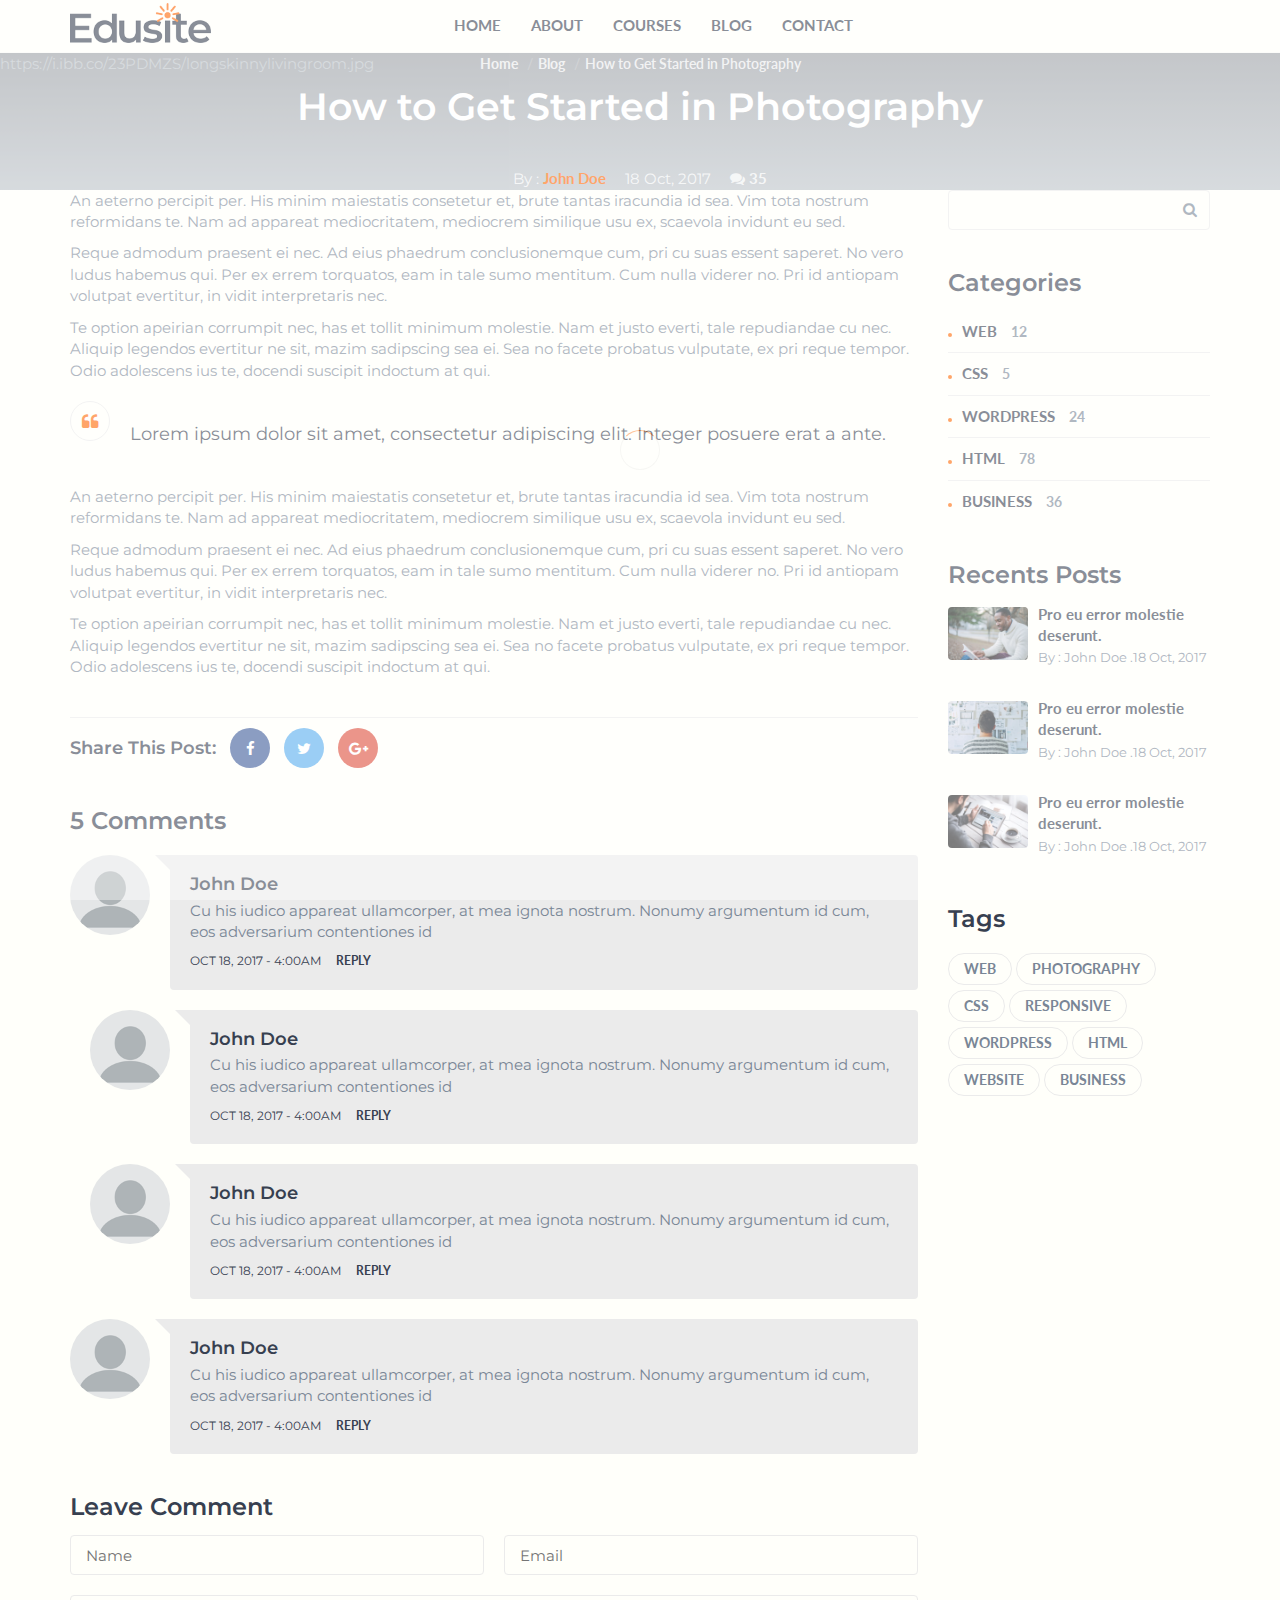
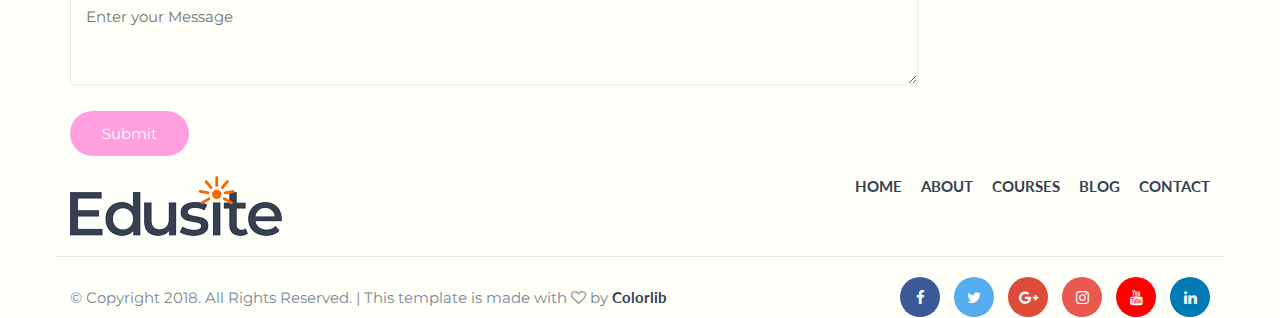
<file: edusite/blog-post.html>
<!DOCTYPE html>
<html lang="en">
	<head>
		<meta charset="utf-8">
		<meta http-equiv="X-UA-Compatible" content="IE=edge">
		<meta name="viewport" content="width=device-width, initial-scale=1">
		 <!-- The above 3 meta tags *must* come first in the head; any other head content must come *after* these tags -->

		<title>HTML Education Template</title>

		<!-- Google font -->
		<link href="https://fonts.googleapis.com/css?family=Lato:700%7CMontserrat:400,600" rel="stylesheet">

		<!-- Bootstrap -->
		<link type="text/css" rel="stylesheet" href="css/bootstrap.min.css"/>

		<!-- Font Awesome Icon -->
		<link rel="stylesheet" href="css/font-awesome.min.css">

		<!-- Custom stlylesheet -->
		<link type="text/css" rel="stylesheet" href="css/style.css"/>

		<!-- HTML5 shim and Respond.js for IE8 support of HTML5 elements and media queries -->
		<!-- WARNING: Respond.js doesn't work if you view the page via file:// -->
		<!--[if lt IE 9]>
		  <script src="https://oss.maxcdn.com/html5shiv/3.7.3/html5shiv.min.js"></script>
		  <script src="https://oss.maxcdn.com/respond/1.4.2/respond.min.js"></script>
		<![endif]-->

    </head>
	<body>

		<!-- Header -->
		<header id="header">
			<div class="container">

				<div class="navbar-header">
					<!-- Logo -->
					<div class="navbar-brand">
						<a class="logo" href="index.html">
							<img src="./img/logo.png" alt="logo">
						</a>
					</div>
					<!-- /Logo -->

					<!-- Mobile toggle -->
					<button class="navbar-toggle">
						<span></span>
					</button>
					<!-- /Mobile toggle -->
				</div>

				<!-- Navigation -->
				<nav id="nav">
					<ul class="main-menu nav navbar-nav navbar-right">
						<li><a href="index.html">Home</a></li>
						<li><a href="#">About</a></li>
						<li><a href="#">Courses</a></li>
						<li><a href="blog.html">Blog</a></li>
						<li><a href="contact.html">Contact</a></li>
					</ul>
				</nav>
				<!-- /Navigation -->

			</div>
		</header>
		<!-- /Header -->

		<!-- Hero-area -->
		<div class="hero-area section">

			<!-- Backgound Image -->
			<div class="bg-image bg-parallax overlay" style="background-image:url(./img/blog-post-background.jpg)"></div>
			<!-- /Backgound Image -->

			<div class="container">
				<div class="row">
					<div class="col-md-10 col-md-offset-1 text-center">
						<ul class="hero-area-tree">
							<li><a href="index.html">Home</a></li>
							<li><a href="blog.html">Blog</a></li>
							<li>How to Get Started in Photography</li>
						</ul>
						<h1 class="white-text">How to Get Started in Photography</h1>
						<ul class="blog-post-meta">
							<li class="blog-meta-author">By : <a href="#">John Doe</a></li>
							<li>18 Oct, 2017</li>
							<li class="blog-meta-comments"><a href="#"><i class="fa fa-comments"></i> 35</a></li>
						</ul>
					</div>
				</div>
			</div>

		</div>
		<!-- /Hero-area -->

		<!-- Blog -->
		<div id="blog" class="section">

			<!-- container -->
			<div class="container">

				<!-- row -->
				<div class="row">

					<!-- main blog -->
					<div id="main" class="col-md-9">

						<!-- blog post -->
						<div class="blog-post">
							<p>An aeterno percipit per. His minim maiestatis consetetur et, brute tantas iracundia id sea. Vim tota nostrum reformidans te. Nam ad appareat mediocritatem, mediocrem similique usu ex, scaevola invidunt eu sed.</p>
							<p>Reque admodum praesent ei nec. Ad eius phaedrum conclusionemque cum, pri cu suas essent saperet. No vero ludus habemus qui. Per ex errem torquatos, eam in tale sumo mentitum. Cum nulla viderer no. Pri id antiopam volutpat evertitur, in vidit interpretaris nec.</p>
							<p>Te option apeirian corrumpit nec, has et tollit minimum molestie. Nam et justo everti, tale repudiandae cu nec. Aliquip legendos evertitur ne sit, mazim sadipscing sea ei. Sea no facete probatus vulputate, ex pri reque tempor. Odio adolescens ius te, docendi suscipit indoctum at qui.</p>
							<blockquote>
							  <p>Lorem ipsum dolor sit amet, consectetur adipiscing elit. Integer posuere erat a ante.</p>
							</blockquote>
							<p>An aeterno percipit per. His minim maiestatis consetetur et, brute tantas iracundia id sea. Vim tota nostrum reformidans te. Nam ad appareat mediocritatem, mediocrem similique usu ex, scaevola invidunt eu sed.</p>
							<p>Reque admodum praesent ei nec. Ad eius phaedrum conclusionemque cum, pri cu suas essent saperet. No vero ludus habemus qui. Per ex errem torquatos, eam in tale sumo mentitum. Cum nulla viderer no. Pri id antiopam volutpat evertitur, in vidit interpretaris nec.</p>
							<p>Te option apeirian corrumpit nec, has et tollit minimum molestie. Nam et justo everti, tale repudiandae cu nec. Aliquip legendos evertitur ne sit, mazim sadipscing sea ei. Sea no facete probatus vulputate, ex pri reque tempor. Odio adolescens ius te, docendi suscipit indoctum at qui.</p>
						</div>
						<!-- /blog post -->

						<!-- blog share -->
						<div class="blog-share">
							<h4>Share This Post:</h4>
							<a href="#" class="facebook"><i class="fa fa-facebook"></i></a>
							<a href="#" class="twitter"><i class="fa fa-twitter"></i></a>
							<a href="#" class="google-plus"><i class="fa fa-google-plus"></i></a>
						</div>
						<!-- /blog share -->

						<!-- blog comments -->
						<div class="blog-comments">
							<h3>5 Comments</h3>

							<!-- single comment -->
							<div class="media">
								<div class="media-left">
									<img src="./img/avatar.png" alt="">
								</div>
								<div class="media-body">
									<h4 class="media-heading">John Doe</h4>
									<p>Cu his iudico appareat ullamcorper, at mea ignota nostrum. Nonumy argumentum id cum, eos adversarium contentiones id</p>
									<div class="date-reply"><span>Oct 18, 2017 - 4:00AM</span><a href="#" class="reply">Reply</a></div>
								</div>

								<!-- comment reply -->
								<div class="media">
									<div class="media-left">
										<img src="./img/avatar.png" alt="">
									</div>
									<div class="media-body">
										<h4 class="media-heading">John Doe</h4>
										<p>Cu his iudico appareat ullamcorper, at mea ignota nostrum. Nonumy argumentum id cum, eos adversarium contentiones id</p>
										<div class="date-reply"><span>Oct 18, 2017 - 4:00AM</span><a href="#" class="reply">Reply</a></div>
									</div>
								</div>
								<!-- /comment reply -->

								<!-- comment reply -->
								<div class="media">
									<div class="media-left">
										<img src="./img/avatar.png" alt="">
									</div>
									<div class="media-body">
										<h4 class="media-heading">John Doe</h4>
										<p>Cu his iudico appareat ullamcorper, at mea ignota nostrum. Nonumy argumentum id cum, eos adversarium contentiones id</p>
										<div class="date-reply"><span>Oct 18, 2017 - 4:00AM</span><a href="#" class="reply">Reply</a></div>
									</div>
								</div>
								<!-- /comment reply -->

							</div>
							<!-- /single comment -->

							<!-- single comment -->
							<div class="media">
								<div class="media-left">
									<img src="./img/avatar.png" alt="">
								</div>
								<div class="media-body">
									<h4 class="media-heading">John Doe</h4>
									<p>Cu his iudico appareat ullamcorper, at mea ignota nostrum. Nonumy argumentum id cum, eos adversarium contentiones id</p>
									<div class="date-reply"><span>Oct 18, 2017 - 4:00AM</span><a href="#" class="reply">Reply</a></div>
								</div>
							</div>
							<!-- /single comment -->

							<!-- blog reply form -->
							<div class="blog-reply-form">
								<h3>Leave Comment</h3>
								<form>
									<input class="input name-input" type="text" name="name" placeholder="Name">
									<input class="input email-input" type="email" name="email" placeholder="Email">
									<textarea class="input" name="message" placeholder="Enter your Message"></textarea>
									<button class="main-button icon-button">Submit</button>
								</form>
							</div>
							<!-- /blog reply form -->

						</div>
						<!-- /blog comments -->
					</div>
					<!-- /main blog -->

					<!-- aside blog -->
					<div id="aside" class="col-md-3">

						<!-- search widget -->
						<div class="widget search-widget">
							<form>
								<input class="input" type="text" name="search">
								<button><i class="fa fa-search"></i></button>
							</form>
						</div>
						<!-- /search widget -->

						<!-- category widget -->
						<div class="widget category-widget">
							<h3>Categories</h3>
							<a class="category" href="#">Web <span>12</span></a>
							<a class="category" href="#">Css <span>5</span></a>
							<a class="category" href="#">Wordpress <span>24</span></a>
							<a class="category" href="#">Html <span>78</span></a>
							<a class="category" href="#">Business <span>36</span></a>
						</div>
						<!-- /category widget -->

						<!-- posts widget -->
						<div class="widget posts-widget">
							<h3>Recents Posts</h3>

							<!-- single posts -->
							<div class="single-post">
								<a class="single-post-img" href="blog-post.html">
									<img src="./img/post01.jpg" alt="">
								</a>
								<a href="blog-post.html">Pro eu error molestie deserunt.</a>
								<p><small>By : John Doe .18 Oct, 2017</small></p>
							</div>
							<!-- /single posts -->

							<!-- single posts -->
							<div class="single-post">
								<a class="single-post-img" href="blog-post.html">
									<img src="./img/post02.jpg" alt="">
								</a>
								<a href="blog-post.html">Pro eu error molestie deserunt.</a>
								<p><small>By : John Doe .18 Oct, 2017</small></p>
							</div>
							<!-- /single posts -->

							<!-- single posts -->
							<div class="single-post">
								<a class="single-post-img" href="blog-post.html">
									<img src="./img/post03.jpg" alt="">
								</a>
								<a href="blog-post.html">Pro eu error molestie deserunt.</a>
								<p><small>By : John Doe .18 Oct, 2017</small></p>
							</div>
							<!-- /single posts -->

						</div>
						<!-- /posts widget -->

						<!-- tags widget -->
						<div class="widget tags-widget">
							<h3>Tags</h3>
							<a class="tag" href="#">Web</a>
							<a class="tag" href="#">Photography</a>
							<a class="tag" href="#">Css</a>
							<a class="tag" href="#">Responsive</a>
							<a class="tag" href="#">Wordpress</a>
							<a class="tag" href="#">Html</a>
							<a class="tag" href="#">Website</a>
							<a class="tag" href="#">Business</a>
						</div>
						<!-- /tags widget -->

					</div>
					<!-- /aside blog -->

				</div>
				<!-- row -->

			</div>
			<!-- container -->

		</div>
		<!-- /Blog -->

		<!-- Footer -->
		<footer id="footer" class="section">

			<!-- container -->
			<div class="container">

				<!-- row -->
				<div class="row">

					<!-- footer logo -->
					<div class="col-md-6">
						<div class="footer-logo">
							<a class="logo" href="index.html">
								<img src="./img/logo.png" alt="logo">
							</a>
						</div>
					</div>
					<!-- footer logo -->

					<!-- footer nav -->
					<div class="col-md-6">
						<ul class="footer-nav">
							<li><a href="index.html">Home</a></li>
							<li><a href="#">About</a></li>
							<li><a href="#">Courses</a></li>
							<li><a href="blog.html">Blog</a></li>
							<li><a href="contact.html">Contact</a></li>
						</ul>
					</div>
					<!-- /footer nav -->

				</div>
				<!-- /row -->

				<!-- row -->
				<div id="bottom-footer" class="row">

					<!-- social -->
					<div class="col-md-4 col-md-push-8">
						<ul class="footer-social">
							<li><a href="#" class="facebook"><i class="fa fa-facebook"></i></a></li>
							<li><a href="#" class="twitter"><i class="fa fa-twitter"></i></a></li>
							<li><a href="#" class="google-plus"><i class="fa fa-google-plus"></i></a></li>
							<li><a href="#" class="instagram"><i class="fa fa-instagram"></i></a></li>
							<li><a href="#" class="youtube"><i class="fa fa-youtube"></i></a></li>
							<li><a href="#" class="linkedin"><i class="fa fa-linkedin"></i></a></li>
						</ul>
					</div>
					<!-- /social -->

					<!-- copyright -->
					<div class="col-md-8 col-md-pull-4">
						<div class="footer-copyright">
							<span>&copy; Copyright 2018. All Rights Reserved. | This template is made with <i class="fa fa-heart-o" aria-hidden="true"></i> by <a href="https://colorlib.com">Colorlib</a></span>
						</div>
					</div>
					<!-- /copyright -->

				</div>
				<!-- row -->

			</div>
			<!-- /container -->

		</footer>
		<!-- /Footer -->

		<!-- preloader -->
		<div id='preloader'><div class='preloader'></div></div>
		<!-- /preloader -->


		<!-- jQuery Plugins -->
		<script type="text/javascript" src="js/jquery.min.js"></script>
		<script type="text/javascript" src="js/bootstrap.min.js"></script>
		<script type="text/javascript" src="js/main.js"></script>

	</body>
</html>
</file>
<file: edusite/css/style.css>
/*
Template Name: HTML Education Template
Author: yaminncco

Colors:
	Body 		: #798696
	Headers 	: #374050
	Primary 	: #FF6700
	Grey 		: #EBEBEB

Fonts: Lato & Montserrat

Table OF Contents
------------------------------------
1 > General
2 > Logo
3 > Navigation
4 > Hero Area
5 > About & Why Us (Feature)
6 > Courses
7 > Footer
8 > Contact Page
9 > Blog Page
10 > Blog Page Sidebar
11 > Single Post Page
12 > Responsive
13 > Preloader
------------------------------------*/

/*------------------------------------*\
	General
\*------------------------------------*/
/* --- typography --- */
body {
  background-color: #FFFFFA;
    font-family: 'Montserrat', sans-serif;
	font-size: 15px;
    font-weight: 400;
    color: #798696;
	overflow-x:hidden;
}

h1,h2,h3,h4,h5,h6 {
	margin-top: 12px;
	margin-bottom: 15px;
	font-weight: 600;
	color: #374050;
}

h1 {
	font-size:38px;
}

h2 {
	font-size:30px;
}

h3 {
	font-size:24px;
}

h4 {
	font-size:18px;
}

a {
	font-family: 'Lato', sans-serif;
	color: #374050;
	font-weight: 700;
}

a:hover,
a:focus{
    text-decoration: none;
    outline: none;
	color: #374050;
	opacity: 0.9;
}

ul,ol{
    margin: 0;
    padding: 0;

}

.title {
  font-size: 4.5em;
}

.lead {
  font-size: 1.75em;
}
.white-text {
	color: #FFF;

}

blockquote {
	position: relative;
	margin: 20px 0px;
	padding: 20px 20px 20px 60px;
	border-left: none;
	color: #374050;
}

blockquote:before{
	content:"\f10d";
	font-family:fontAwesome;
	position:absolute;
	left:0;
	top:0;
	color: #FF6700;
	width:40px;
	height:40px;
	line-height:40px;
	text-align:center;
	border-radius:50%;
	border:1px solid #EBEBEB;
}


/* --- Section --- */
.section {
	position:relative;

}

.section-hr {
	margin-top:80px;
	margin-bottom:80px;
	border-color: #EBEBEB;
}

.section-header {
	margin-bottom:40px;
}

/* --- Background Image --- */
.img-container {
  background-color: #000000
}
.img-container img {
  opacity: 0.5;
}
.bkgdimg {
	position:absolute;
	left:0;
	right:0;
	top:0;
	bottom:0;
	background-position:center;
	background-size:auto;
}

#bkgdimg {
  width: 100%;
  height: auto;
}

.bg-image.bg-parallax {
	background-attachment:fixed;
}

.bg-image.overlay:after {
	content:"https://i.ibb.co/23PDMZS/longskinnylivingroom.jpg";
	position:absolute;
	left:0;
	right:0;
	top:0;
	bottom:0;
	background-image: -webkit-gradient(linear, left top, left bottom, from(#374050), to(#798696));
	background-image: linear-gradient(to bottom, #374050 0%, #798696 100%);
	opacity: 0.5;
}

/* --- Buttons --- */
.main-button {
	position:relative;
	display:inline-block;
	padding:10px 30px;
	background-color: #FF9FDF;
	border: 2px solid transparent;
	border-radius: 40px;
	color: #FFF;
	-webkit-transition:0.2s all;
	transition:0.2s all;
}

.main-button:hover , .main-button:focus {
	background-color:#fff;
	border: 2px solid #FF9FDF;
	color:#FF9FDF;
}

.main-button.icon-button:hover , .main-button.icon-button:focus {
	padding-right: 45px;
}

.main-button.icon-button:after {
	content:"\f178";
	font-family:FontAwesome;
	position:absolute;
	width: 30px;
	right: 15px;
	text-align:center;
	opacity:0;
	-webkit-transition:0.2s all;
	transition:0.2s all;
}

.main-button.icon-button:hover:after , .main-button.icon-button:focus:after {
	opacity:1;
}

/* --  Input  -- */
input[type="text"], input[type="email"], input[type="password"], input[type="number"], input[type="date"], input[type="url"], input[type="tel"], textarea {
    height: 40px;
    width: 100%;
    border: 1px solid #EBEBEB;
	border-radius:4px;
	background: transparent;
    padding-left: 15px;
	padding-right: 15px;
	-webkit-transition:0.2s border-color;
	transition:0.2s border-color;
}

textarea {
    padding: 10px 15px;
}

input[type="text"]:focus, input[type="email"]:focus, input[type="password"]:focus, input[type="number"]:focus, input[type="date"]:focus, input[type="url"]:focus, input[type="tel"]:focus, textarea:focus {
	border-color:#FF6700;
}

/*------------------------------------*\
	Logo
\*------------------------------------*/
.navbar-brand {
    padding: 0;
}

.navbar-brand .logo {
	margin-top: 10px;
	display: inline-block;
}

.navbar-brand .logo > img {
	max-height:40px;
  margin-top: -5%;

}

@media only screen and (max-width: 767px) {
	.navbar-brand {
		margin-left:15px;
	}
}

/*------------------------------------*\
	Navigation
\*------------------------------------*/
#header {
  height: auto;
	position:relative;
	left:0;
	right:0;
	top:0;
	z-index:99;
	border-bottom:1px solid rgba(235, 235, 235, 0.25);
	background-color:#FFFFFA;
	-webkit-transition:0.2s all;
	transition:0.2s all;
}


#header.transparent-nav .main-menu li a {
	color:BLACK;
}

.main-menu li a {
	text-transform:uppercase;
	-webkit-transition:0.2s all;
	transition:0.2s all;
}

.main-menu li a:hover , .main-menu li a:focus {
	background-color:transparent;
}

.main-menu li a:after {
	content:"";
	display:block;
	height:2px;
	background-color:#FF9FDF;
	width:100%;
	-webkit-transform: translateY(5px);
	    -ms-transform: translateY(5px);
	        transform: translateY(5px);
	opacity:0;
	-webkit-transition:0.2s all;
	transition:0.2s all;
}

.main-menu li a:hover:after , .main-menu li a:focus:after {
	-webkit-transform: translateY(0px);
	    -ms-transform: translateY(0px);
	        transform: translateY(0px);
	opacity:1;
}

/* -- Mobile Nav -- */
@media only screen and (max-width: 767px) {
	#nav {
		position: fixed;
		top: 0;
		right: 0;
		width: 0%;
		max-width:250px;
		height: 100vh;
		background: #FFF;
		-webkit-box-shadow: 0px 5px 10px 0px rgba(0, 0, 0, 0.1);
		        box-shadow: 0px 5px 10px 0px rgba(0, 0, 0, 0.1);
		padding-top: 80px;
		padding-bottom: 40px;
		-webkit-transform: translateX(100%);
		    -ms-transform: translateX(100%);
		        transform: translateX(100%);
		-webkit-transition: 0.4s all cubic-bezier(.77,0,.18,1);
		transition: 0.4s all cubic-bezier(.77,0,.18,1);
		z-index:9;
	}

	#header.nav-collapse #nav{
		width:100%;
		-webkit-transform: translateX(0%);
		    -ms-transform: translateX(0%);
		        transform: translateX(0%);
	}

	.main-menu {
		margin:0;
	}

	.main-menu li a {
		color: #374050 !important;
		display: inline-block;
		margin-left: 40px;
	}
}

/* -- Mobile Toggle Btn -- */
.navbar-toggle {
	position:fixed;
	right:0;
	padding: 0;
	height: 40px;
	width: 40px;
	margin-top: 5px;
	z-index:99;
}

.navbar-toggle > span {
	position: absolute;
	top: 50%;
	left: 50%;
    -webkit-transform: translate(-50% , -50%);
        -ms-transform: translate(-50% , -50%);
            transform: translate(-50% , -50%);
	-webkit-transition: 0.2s background;
	transition: 0.2s background;
}

.navbar-toggle > span:before, .navbar-toggle > span:after {
	content: '';
	position:absolute;
	left:0;
	-webkit-transition: 0.2s -webkit-transform;
	transition: 0.2s -webkit-transform;
	transition: 0.2s transform;
	transition: 0.2s transform, 0.2s -webkit-transform;
}

.navbar-toggle > span , .navbar-toggle > span:before , .navbar-toggle > span:after {
	height: 2px;
	width: 25px;
	background-color:#374050;
}

.navbar-toggle > span:before {
	top: -10px;
}

.navbar-toggle > span:after {
	top: 10px;
}

#header.nav-collapse .navbar-toggle > span {
	background: transparent;
}

#header.nav-collapse .navbar-toggle > span:before {
    -webkit-transform: translateY(10px) rotate(45deg);
        -ms-transform: translateY(10px) rotate(45deg);
            transform: translateY(10px) rotate(45deg);
}

#header.nav-collapse .navbar-toggle > span:after {
    -webkit-transform: translateY(-10px) rotate(-45deg);
        -ms-transform: translateY(-10px) rotate(-45deg);
            transform: translateY(-10px) rotate(-45deg);
}

/*------------------------------------*\
	Hero Area
\*------------------------------------*/
.hero-area {
	position:relative;

}

#home.hero-area {
	padding-top: 0px;
	padding-bottom: 0px;
}

.home-wrapper {
	position:absolute;
	top:50%;
	-webkit-transform:translateY(-50%);
	    -ms-transform:translateY(-50%);
	        transform:translateY(-50%);
	left:0;
	right:0;
}

/* -- Breadcrumb -- */
.hero-area-tree li {
	display:inline-block;
	font-family: 'Lato', sans-serif;
	font-weight:600;
	font-size:14px;
	color:rgba(255, 255, 255, 0.8);
}

.hero-area-tree li > a {
	color:rgba(255, 255, 255, 0.8);
}

.hero-area-tree li + li:before {
	content: "/";
	display: inline-block;
	margin: 0px 5px;
	color: rgba(235, 235, 235, 0.25);
}

/*------------------------------------*\
	About & Why Us (Feature)
\*------------------------------------*/
/* -- Feature -- */
.feature {
	position:relative;
}

.feature + .feature  {
	margin-top:40px;
}

.feature .feature-icon {
	position:absolute;
	left:0;
	top:0;
	width:80px;
	height:80px;
	line-height:80px;
	text-align:center;
	border-radius: 50%;
	font-size:30px;
	border:1px solid #EBEBEB;
	color:#FF9FDF;
}

.feature-content {
	padding-left:100px;
}

/* -- About Img -- */
.about-img {
	margin-top:40px;
}

.about-img > img {
	width:100%;
}

/* -- About Video -- */
.about-video {
	position: relative;
	display: block;
	border-radius: 4px;
	overflow: hidden;
}

.about-video > img {
	width:100%;
}

.about-video .play-icon {
	position: absolute;
	top: 50%;
	left: 50%;
	-webkit-transform: translate(-50% , -50%);
	    -ms-transform: translate(-50% , -50%);
	        transform: translate(-50% , -50%);
	width: 80px;
	height: 80px;
	line-height: 80px;
	text-align: center;
	background: #fff;
	border-radius: 50%;
	font-size: 24.027px;
	z-index:10;
	-webkit-animation : 2s play-animation infinite;
	        animation : 2s play-animation infinite;
	-webkit-transition:0.2s color;
	transition:0.2s color;
}

.about-video:hover .play-icon {
	color:#FF6700;
}

@-webkit-keyframes play-animation {
	from {
		-webkit-box-shadow : 0px 0px 0px 0px #FFF;
		        box-shadow : 0px 0px 0px 0px #FFF;
	}
	to {
		-webkit-box-shadow : 0px 0px 0px 10px transparent;
		        box-shadow : 0px 0px 0px 10px transparent;
	}
}

@keyframes play-animation {
	from {
		-webkit-box-shadow : 0px 0px 0px 0px #FFF;
		        box-shadow : 0px 0px 0px 0px #FFF;
	}
	to {
		-webkit-box-shadow : 0px 0px 0px 10px transparent;
		        box-shadow : 0px 0px 0px 10px transparent;
	}
}

.about-video:after {
	content:"";
	position:absolute;
	left:0;
	right:0;
	bottom:0;
	top:0;
	background-color:#FF6700;
	opacity:0.7;
}

/*------------------------------------*\
  Body
\*------------------------------------*/
@media only screen and (max-width: 767px) {
	div.col-lg-3.col-md-6.col-sm-12 {
    padding-bottom: 5%;
	}
}

@media only screen and (max-width: 767px){
  #footerlogo {
    max-height: 30px;
    margin-right: 20%;
  }
  img#footerlogo {
    margin-left: 0%;
  }
}

#welcome {
  font-size: 3em;

  padding-bottom: 3%;
  padding-top: 3%;
}

#serviceheader {
  font-size: 3em;
}
.disclaimers {
  padding-top: 5%;
}

.servicelist {
  font-size: 2em;
  color:#FF9FDF;
}
#servicelead{
  text-align: center;
  padding-bottom: 2%;
}

.fineprint{
  font-size: .75em;
  padding-top: 1%;
}

#disclosure {
  font-size: 1.5em;
  padding-top: 5%;
}
div.col-lg-3.col-md-6.col-sm-12{
  padding-right:3%;
  padding-left: 1%;
}
.row.breakdown {
  padding-left: 2%;
  padding-right: 2%;
  padding-top: 3%;
}
#pricelead {
  padding-top: 3%;
}
.prices {
  text-align: center;

}

.faqcontainer{
  padding-left: 10%;
  padding-right: 10%;
  text-align: center;
}

.question {
  padding-top: 2%;
  margin-bottom: 0;
}

#contactform {
  font-size: 2em;
}

.contact-form {
  background-color: #FFECFB;
  padding: 3%;
  border-radius: 10px;
}

#form{
  padding-bottom: 5%;
}

.fa-envelope:before {
    content: "\f0e0";
    color: #FF9FDF;
}

.fa-phone:before {
    content: "\f095";
    color: #FF9FDF;
}

.fa-map-marker:before {
    content: "\f041";
    color: #FF9FDF;
}
input#exampleFormControlInput1.form-control{
  background-color:white;
}

#cardpay {
  font-size: 2.5em;
  text-align: center;
  padding-top: 5%;
  padding-bottom: 3%;
}

#paycheck {
  text-align: center;
  padding-top: 5%;
}

.navbar-nav {
  margin-right: 30%;
}
.home-wrapper.contact {
  margin-top: -4%;
}
.stripe-button-el {
  margin-left: 33%;
}

#payment {
  padding-bottom: 5%;
}
/*------------------------------------*\
	Courses
\*------------------------------------*/
.course {
	margin-top:20px;
	margin-bottom:20px;
}

.course .course-img {
	position: relative;
	display:block;
	margin-bottom:20px;
	border-radius:4px;
	overflow:hidden;
}

.course .course-img > img {
	width:100%;
}

.course-img:after {
	content:"";
	position:absolute;
	left:0;
	right:0;
	bottom:0;
	top:0;
	background-color:#FF6700;
	opacity:0;
	-webkit-transition:0.2s opacity;
	transition:0.2s opacity;
}

.course .course-img:hover:after {
	opacity:0.7;
}

.course .course-img .course-link-icon {
	position:absolute;
	left:50%;
	top:50%;
	-webkit-transform: translate(-50% , calc(-50% - 15px));
	    -ms-transform: translate(-50% , calc(-50% - 15px));
	        transform: translate(-50% , calc(-50% - 15px));
	width:40px;
	height:40px;
	line-height:40px;
	text-align:center;
	border:2px solid #fff;
	color:#fff;
	border-radius:50%;
	opacity:0;
	z-index:10;
	-webkit-transition:0.2s all;
	transition:0.2s all;
}

.course .course-img:hover .course-link-icon {
	-webkit-transform: translate(-50% , -50%);
	    -ms-transform: translate(-50% , -50%);
	        transform: translate(-50% , -50%);
	opacity:1;
}

.course .course-title {
	display:block;
	height:42px;
}

.course .course-details {
	margin-top: 20px;
	padding-top: 10px;
	border-top: 1px solid #EBEBEB;
}

.course .course-details .course-price {
	float: right;
}

.course .course-details .course-price.course-free {
	color: green;
}

.course .course-details .course-price.course-premium {
	color: #FF6700;
}

#courses .center-btn {
	text-align:center;
	margin-top:40px;
}

/*------------------------------------*\
	Footer
\*------------------------------------*/

#bottom-footer {
	margin-top: 20px;
	padding-top: 20px;
	border-top: 1px solid #EBEBEB;
}

/* -- Footer Logo -- */
.footer-logo  .logo {
	margin-top: 20px;
	display: inline-block;
}

.footer-logo  .logo > img {
	max-height:100px;
}

/* -- Footer Nav -- */
#colorlib{
text-align: center;
}
#footerlogo{
  margin-left: 200%;
  margin-right:
}
.footer-nav {
	text-align: right;
	padding: 20px 0px;
}


.footer-nav li {
	display:inline-block;
	margin-left:15px
}

.footer-nav li a {
	display:block;
	text-transform:uppercase;
	-webkit-transition:0.2s color;
	transition:0.2s color;
}

.footer-nav li a:hover , .footer-nav li a:focus {
	color:#FF6700;
}

.footer-nav li a:after {
	content:"";
	display:block;
	height:2px;
	background-color:#FF6700;
	width:100%;
	-webkit-transform: translateY(5px);
	    -ms-transform: translateY(5px);
	        transform: translateY(5px);
	opacity:0;
	-webkit-transition:0.2s all;
	transition:0.2s all;
}

.footer-nav li a:hover:after , .footer-nav li a:focus:after {
	-webkit-transform: translateY(0px);
	    -ms-transform: translateY(0px);
	        transform: translateY(0px);
	opacity:1;
}

/* -- Footer copyright -- */
.footer-copyright {
	line-height:40px;
}

/* -- Footer Social -- */
.footer-social {
	text-align:right;
}

.footer-social li {
	display:inline-block;
	margin-left:10px;
}

.footer-social li a {
	display:block;
	width:40px;
	height:40px;
	line-height:40px;
	text-align:center;
	border-radius:50%;
	color:#FFF;
	background-color:#EBEBEB;
	-webkit-transition:0.2s opacity;
	transition:0.2s opacity;
}

.footer-social li a.facebook {
	background-color:#3b5998;
}

.footer-social li a.twitter {
	background-color:#55acee;
}

.footer-social li a.google-plus {
	background-color:#dd4b39;
}

.footer-social li a.instagram {
	background-color:#e95950;
}

.footer-social li a.youtube {
	background-color:#ff0000;
}

.footer-social li a.linkedin {
	background-color:#007bb5;
}

/*------------------------------------*\
	Contact Page
\*------------------------------------*/
/* -- Contact Form -- */
.contact-form:after {
	content:"";
	display:block;
	clear:both;
}

.contact-form .input {
	margin-bottom:20px;
}

.contact-form textarea.input {
	height:200px;
}

/* -- Contact Information -- */
.contact-details li  {
	margin-bottom:20px;
}

.contact-details li i {
	color: #FF6700;
	margin-right: 15px;
	border: 1px solid #EBEBEB;
	border-radius: 50%;
	width: 40px;
	height: 40px;
	line-height: 40px;
	text-align: center;
}

/* -- Contact Map -- */
#contact-map {
	height:260px;
	border-radius:4px;
}

/*------------------------------------*\
	Blog Page
\*------------------------------------*/
/* -- Single Blog -- */
.single-blog {
	margin-bottom:40px;
}

.single-blog .blog-img > a {
	position:relative;
	display:block;
	border-radius:4px;
	overflow:hidden;
}

.single-blog .blog-img img {
	width:100%;
}

.single-blog .blog-img > a:after {
	content:"";
	position:absolute;
	left:0;
	top:0;
	bottom:0;
	right:0;
	background-color:#FF6700;
	opacity:0;
	-webkit-transition:0.2s opacity;
	transition:0.2s opacity;
}

.single-blog .blog-img > a:hover:after {
	opacity:0.7;
}

.single-blog .blog-meta {
	margin-top: 20px;
	padding-top: 10px;
	border-top: 1px solid #EBEBEB;
}

.single-blog .blog-meta .blog-meta-author > a {
	color: #FF6700;
}

.single-blog .blog-meta .blog-meta-comments {
	margin-left:10px;
}

.single-blog .blog-meta .blog-meta-comments > a {
	color: #798696;
}

/* -- Pagination -- */
.post-pagination {
	margin-top:40px;
	text-align:center;
}

.post-pagination .pages {
	display:inline-block;
}

.post-pagination .pages li {
	display:inline-block;
}

.post-pagination .pages li + li {
	margin-left:10px;
}

.post-pagination .pages li {
	width: 40px;
	height: 40px;
	line-height: 40px;
	text-align: center;
	border-radius: 50%;
	background-color: #EBEBEB;
	-webkit-transition: 0.2s all;
	transition: 0.2s all;
}

.post-pagination .pages li a {
	display:block;
	-webkit-transition: 0.2s color;
	transition: 0.2s color;
}

.post-pagination .pages li:hover  , .post-pagination .pages li.active {
	background-color: #FF6700;
	color:#FFF;
}

.post-pagination .pages li:hover a {
	color:#FFF;
}

.pagination-back , .pagination-next {
	display: block;
	text-align: center;
	border-radius: 40px;
	background-color: #EBEBEB;
	-webkit-transition: 0.2s all;
	transition: 0.2s all;
	height:40px;
	padding:0px 30px;
	line-height:40px;
}

.pagination-next:hover  , .pagination-back:hover  {
	color:#FFF;
	background-color:#FF6700;
}

.pagination-next:after {
	content:"\f178";
	font-family:FontAwesome;
	margin-left:15px;
}

.pagination-back:before {
	content:"\f177";
	font-family:FontAwesome;
	margin-right:15px;
}

/*------------------------------------*\
	Blog Page Sidebar
\*------------------------------------*/
.widget + .widget {
	margin-top:40px;
}

/*-- Search --*/
.widget.search-widget {
	position:relative
}

.widget.search-widget .input {
	padding-right:60px;
}

.widget.search-widget button {
	position:absolute;
	right:0;
	top:0;
	height:40px;
	width:40px;
	background-color:transparent;
	border:none;
}

.widget.search-widget .input:focus + button {
	color:#FF6700;
}

/*-- Category --*/
.category-widget .category {
	display:block;
	text-transform:uppercase;
	padding-top: 10px;
	padding-bottom: 10px;
}

.category-widget .category + .category {
	border-top: 1px solid #EBEBEB;
}

.category-widget .category:before {
	content: "";
	display: inline-block;
	width: 4px;
	height: 4px;
	border-radius: 50%;
	background-color: #FF6700;
	margin-right:10px;
}

.category-widget .category span {
	font-size:14px;
	margin-left:10px;
	color:#798696;
}

/*-- Sidebar Posts --*/
.single-post:after {
	content:"";
	display:block;
	clear:both;
}

.single-post + .single-post {
	margin-top:20px;
}

.single-post .single-post-img {
	position:relative;
	width: 80px;
	display: block;
	float: left;
	margin-right: 10px;
	margin-top: 3px;
	border-radius: 4px;
	overflow: hidden;
}

.single-post .single-post-img img {
	width:100%;
}

.single-post-img:after {
	content:"";
	position:absolute;
	left:0;
	top:0;
	bottom:0;
	right:0;
	background-color:#FF6700;
	opacity:0;
	-webkit-transition:0.2s opacity;
	transition:0.2s opacity;
}

.single-post-img:hover:after {
	opacity:0.7;
}

/*-- Tags --*/
.tags-widget .tag {
	display: inline-block;
	font-size: 14px;
	text-transform: uppercase;
	margin-right: 0px;
	margin-top: 5px;
	padding: 5px 15px;
	border-radius: 40px;
	border: 1px solid #EBEBEB;
	color: #798696;
	-webkit-transition: 0.2s all;
	transition: 0.2s all;
}

.tags-widget .tag:hover {
	background-color:#FF6700;
	border-color:#FF6700;
	color:#FFF;
}

/*------------------------------------*\
	Single Post Page
\*------------------------------------*/
/* --- Blog Post Meta --- */
.blog-post-meta {
	margin-top:40px;
}

.blog-post-meta li {
	display:inline-block;
}

.blog-post-meta li + li {
	margin-left:15px;
}

.blog-post-meta li , .blog-post-meta li > a {
	color: rgba(255, 255, 255, 0.8);
}

.blog-post-meta .blog-meta-author > a {
	color: #FF6700;
}

/* --- Blog Share --- */
.blog-share {
	border-top: 1px solid #EBEBEB;
	padding-top: 10px;
	margin-top: 40px;
}

.blog-share > h4 {
	display:inline-block;
	margin:0;
}

.blog-share a  {
	display:inline-block;
	margin-left:10px;
	width:40px;
	height:40px;
	line-height:40px;
	text-align:center;
	color:#FFF;
	background-color:#EBEBEB;
	border-radius:50%;
	-webkit-transition:0.2s opacity;
	transition:0.2s opacity;
}

.blog-share a.facebook {
	background-color:#3b5998;
}

.blog-share a.twitter {
	background-color:#55acee;
}

.blog-share a.google-plus {
	background-color:#dd4b39;
}

/* --- Blog Comments --- */
.blog-comments {
	margin-top:40px;
}

.blog-comments .media {
	margin-top:20px;
	margin-bottom:20px;
}

.blog-comments .media .media {
	margin-left:20px;
}

.blog-comments .media .media:nth-last-child(1) {
	margin-bottom:0px;
}

.blog-comments .media .media-body {
	padding:20px;
	background-color:#EBEBEB;
	border-radius:0px 4px 4px;
}

.blog-comments .media .media-left:before {
	content:"";
	position:absolute;
	right:0;
	top:0;
	border-style: solid;
	border-width: 0px 15px 15px;
	border-color: transparent #EBEBEB transparent transparent;
}

.blog-comments .media-left {
	position:relative;
	padding-right:20px;
}

.blog-comments .media-left img {
	width:80px;
	height:80px;
	background-color:#EBEBEB;
	border-radius:50%;
}

.blog-comments .media .date-reply {
	font-size:12px;
	text-transform:uppercase;
	color:#374050;
}
.blog-comments .media .date-reply .reply {
	margin-left:15px;
}

/* --- Blog Reply Form --- */
.blog-reply-form {
	margin-top:40px;
}

.blog-reply-form .input {
	margin-bottom:20px;
}

.blog-reply-form .input.name-input , .blog-reply-form .input.email-input {
	width: calc(50% - 10px);
	float:left;
}

.blog-reply-form .input.email-input {
	margin-left: 20px;
}

.blog-reply-form textarea {
	height:90px;
}

/*------------------------------------*\
	Responsive
\*------------------------------------*/
@media only screen and (max-width: 991px) {
	.section-header h2 {
		font-size:24px;
	}

	/*-- Why us --*/
	#why-us .feature {
		margin-top:40px;
	}

	.about-video {
		margin-top:40px;
	}

	/*-- Call to action --*/
	#cta {
		text-align:center;
	}

	/*-- Footer --*/
  #footerlogo {

  }
	.footer-logo {
		text-align:center;
	}

	.footer-nav {
		text-align:center;
	}
	.footer-nav li {
		margin-top: 10px;
	}

	.footer-social {
		text-align:center;
	}
	.footer-social li {
		margin-top: 10px;
	}

	.footer-copyright {
		text-align:center;
		line-height:inherit;
		margin-top:20px;
	}

	/*-- Contact page --*/
	.contact-form  {
		margin-bottom:40px;
	}

	.contact-form button {
		float:none !important;
	}

	/*-- Blog page --*/
	#main {
		margin-bottom:80px;
	}
}

@media only screen and (max-width: 767px) {
	/*-- Hero area --*/
	.hero-area h1 {
		font-size:30px;
	}

	/* -- Breadcrumb -- */
	.hero-area-tree li {
		font-size:12px;
	}

	/*-- Pagination --*/
	.post-pagination .pages {
		display:none;
	}
}

@media only screen and (max-width: 480px) {
	/*-- Courses --*/
	#courses-wrapper [class*='col-xs'] {
		width:100%;
	}

	/*-- Blog Comments --*/
	.blog-comments .media .media {
		margin-left:0px;
	}

	/*-- Blog Reply Form --*/
	.blog-reply-form .input.name-input , .blog-reply-form .input.email-input {
		width: 100%;
		float:none;
	}

	.blog-reply-form .input.email-input {
		margin-left: 0px;
	}
}

/*------------------------------------*\
	Preloader
\*------------------------------------*/
#preloader {
	position:fixed;
	left:0;
	right:0;
	top:0;
	bottom:0;
	background-color:#FFF;
	z-index:9999;
}

#preloader .preloader {
	position:absolute;
	left:50%;
	top:50%;
	-webkit-transform: translate(-50% , -50%);
	    -ms-transform: translate(-50% , -50%);
	        transform: translate(-50% , -50%);
}

#preloader .preloader:after {
	content:"";
	display:block;
	width:40px;
	height:40px;
	border: 1px solid #EBEBEB;
    border-top: 1px solid #FF6700;
    border-radius: 50%;
	-webkit-animation: 1s preloader linear infinite;
	        animation: 1s preloader linear infinite;
}

@-webkit-keyframes preloader {
	from { -webkit-transform: rotate(0deg); transform: rotate(0deg);}
	to { -webkit-transform: rotate(360deg); transform: rotate(360deg);}
}

@keyframes preloader {
	from { -webkit-transform: rotate(0deg); transform: rotate(0deg);}
	to { -webkit-transform: rotate(360deg); transform: rotate(360deg);}
}
</file>
